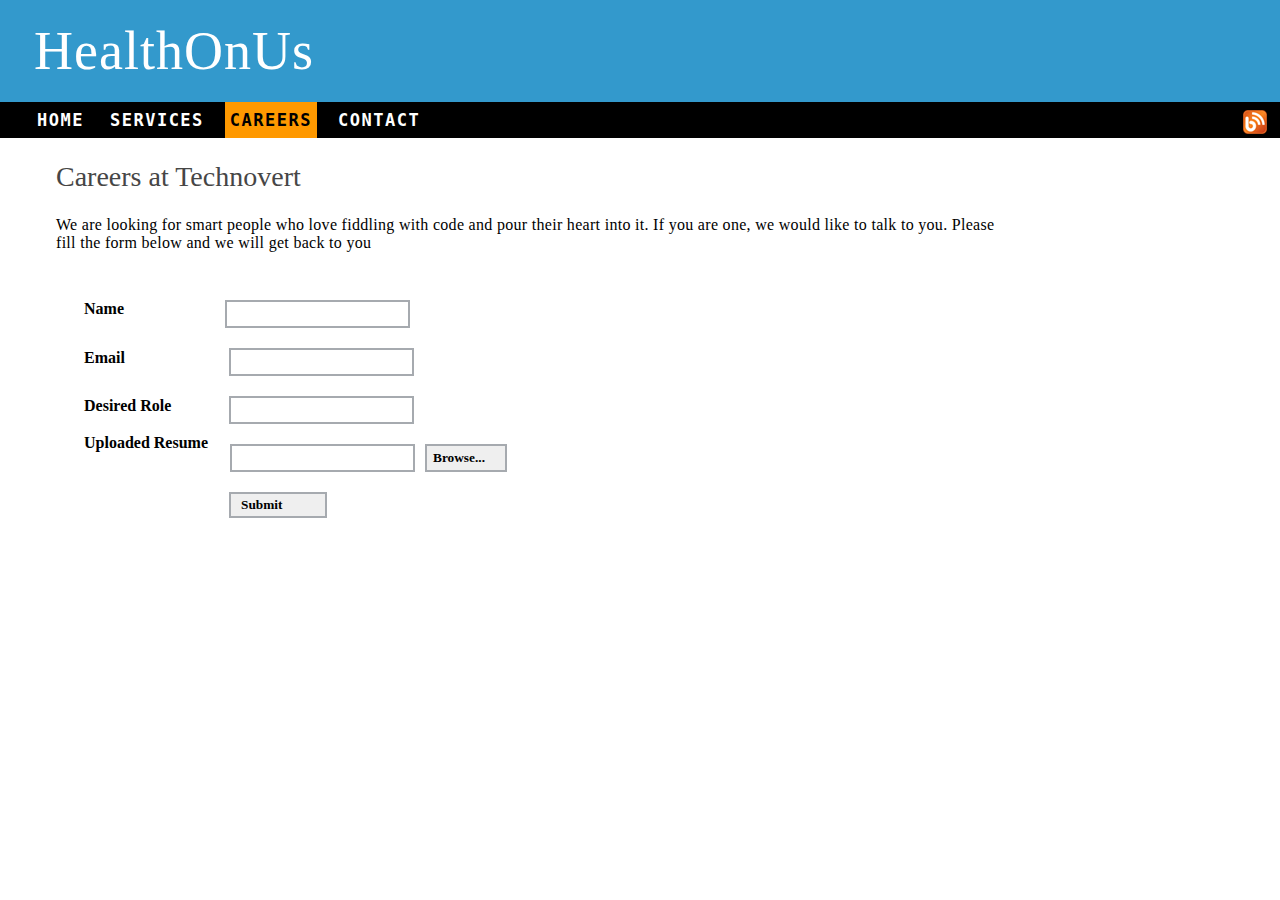
<file: index.html>
<!DOCTYPE html>
<html lang="en">
<head>
    <meta charset="UTF-8">
    <meta name="viewport" content="width=device-width, initial-scale=1.0">
    <link rel="stylesheet" href="index.css">
    <title>Document</title>
</head>
<body>
    <div class="container">
        <div class="header">
            <h1>HealthOnUs</h1>
        </div>
        <div class="navbar">
            <ul>
                <li><a>HOME</a></li>
                <li><a>SERVICES</a></li>
                <li><a class="active"  href="index.html">CAREERS</a></li>
                <li><a href="contactform.html">CONTACT</a></li>
                <li class="logo"><a><img src="assets/blog-icon.png"></a></li>
            </ul>
        </div>
        <div class="description">
            <h2>Careers at Technovert</h2>
            <p>We are looking for smart people who love fiddling with code and pour their heart into it. If you are one, we would like to talk to you. Please fill the form below and we will get back to you</p>
        </div>
        <form class="careers_form">
            <div class="inputfield_1">
                <div>
                    <label class="form_labels">Name</label>
                </div>
                <div>
                    <input class="form_inputs" type="text" id="name" name="fullname">
                </div>
            </div>
            <div>
                <label  class="form_labels">Email</label>
                <input  class="form_input_email" type="email" id="email" name="emailaddress">
            </div>
            <div>
                <label  class="form_labels_desiredrole">Desired Role</label>
                <input  class="form_input" type="text" id="text" name="desiredrole">
            </div> 
            <div class="file_upload_fields">
                <input type="file" id="file_upload" class="file_upload" />
                <div>
                    <label  class="form_labels_uploadfile">Uploaded Resume</label>
                </div>
               <div>
                    <div>
                        <input id="file_path" type="text" class="spn_filepath"></input>
                    </div>
                    <div>

                        <button type="submit" class="submitbtn" onclick="onSubmit()"><b>Submit</b></button>
                    </div>
               </div>
               <div>
                    <input  class="btn_browse" type="button" id="btn_fileupload" value="Browse..."/>
               </div>
               
   
            </div>
               
            
        </form>

    </div>
      
    <script src="index.js"></script> 
</body>
</html>
</file>
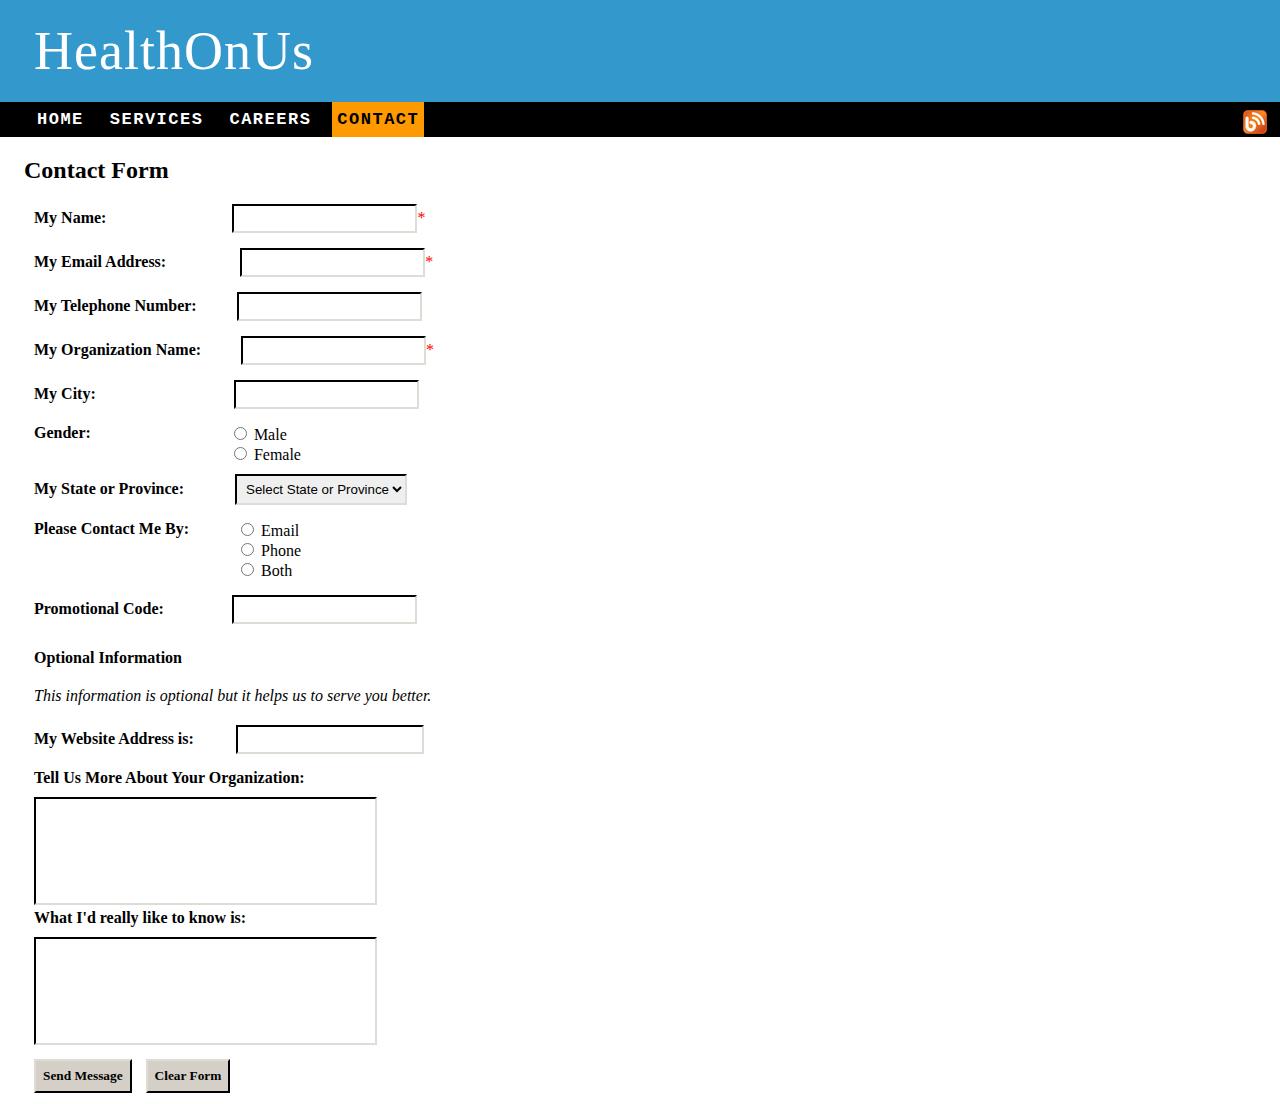
<file: contactform.html>
<!DOCTYPE html>
<html lang="en">
<head>
    <meta charset="UTF-8">
    <meta name="viewport" content="width=device-width, initial-scale=1.0">
    <link rel="stylesheet" href="contactform.css">
    <title>Document</title>
</head>
<body>
    <div class="container">
        <div class="header">
            <h1>HealthOnUs</h1>
        </div>
        <div class="navbar">
            <ul>
                <li><a>HOME</a></li>
                <li><a>SERVICES</a></li>
                <li><a href="index.html">CAREERS</a></li>
                <li><a class="active">CONTACT</a></li>
                <li class="logo"><a><img src="assets/blog-icon.png"></a></li>
            </ul>
        </div>
        <div>
            <form id="contact_form">
                <div class="form_fields"> 
                    <h2>Contact Form</h2>
                    <div id="errorMessage" class="error_validation">
                    </div>
                    <div class="field1">
                        <label class="form_label_name">My Name: </label>
                        <input class="form_inputs" type="text" id="name" name="fullname" required  onfocus="namechange()" onfocusout = "fieldfocus()"><span class="required">*</span><span id="nameerror" class="error_fields"></span>
                    </div>
                    <div class="field1">
                        <label class="form_labels">My Email Address:</label>
                        <input class="email_input" type="email" id="email" name="emailaddress" required onfocus="emailchange()" onfocusout = "fieldfocus()" ><span class="required">*</span><span  class="validationmsg" id="validationMessage"></span><span id="emailerror" class="error_fields"></span>
                    </div>
                    <div class="field1">
                        <label class="form_labels">My Telephone Number:</label>
                        <input class="tele_input" type="number" id="telephone" name="telephone" onkeyup="phonecheck(); return false;" ><span id="message"></span>
                    </div>
                    <div class="field1">
                        <label class="form_labels">My Organization Name:</label>
                        <input class="tele_input" type="text" id="organizationname" name="organizationname" required onfocus="orgchange()" onfocusout = "fieldfocus()"><span class="required">*</span><span id="orgerror" class="error_fields"></span>
                    </div>
                    <div class="field1">
                        <label class="form_labels">My City:</label>
                        <input  class="city_input" type="text" id="city" name="city" >
                    </div>
                    <div class="gender_options">
                        <div>
                            <label  class="form_labels">Gender:</label>
                        </div>
                        <div class="gender_opts">
                            <input type="radio" id="radiogender1" name="gender" value="Sir" onchange="radiofunc(this)">
                            <label for="radiogender1">Male</label><br>
                            <input type="radio" id="radiogender2" name="gender"  value="Lady" onchange="radiofunc(this)" >
                            <label for="radiogender2">Female</label><br>
                        </div>
                    </div>
                
                    <div class="field1">
                        <label class="form_labels">My State or Province:</label>
                        <select class="state_opts" id="statedropdowns">
                            <option><b>Select State or Province</b></option>
                            <option value="Telangana">Telangana</option>
                            <option value="Andhrapradesh">Andhrapradesh</option>
                            <option value="Karnataka">Karnataka</option>
                            <option value="Madhyapradesh">Madhyapradesh</option>
                        </select>
                    </div>
                    <div class="contact_options">
                        <div>
                            <label  class="form_label">Please Contact Me By:</label>
                        </div>
                        <div class="communcation_radiobtn">
                            <input type="radio" id="radio1" name="contactthrough" value="Email"> 
                            <label for="radio1">Email</label><br>
                            <input type="radio" id="radio2" name="contactthrough" value="Phone">
                            <label for="radio2">Phone</label><br>
                            <input type="radio" id="radio3" name="contactthrough" value="Both">
                            <label for="radio3">Both</label><br>
                        </div>
                    </div>
                    <div  class="field1">
                        <label class="form_labels">Promotional Code:</label>
                        <input class="promo_field" type="text" id="promocode" readonly>
                    </div>
                    <div>
                        <h4 class="form_labels">Optional Information</h4>
                        <p class="description-txt">This information is optional but it helps us to serve you better.</p>
                    </div>
                    <div class="field1">
                        <label class="form_labels">My Website Address is:</label>
                        <input  class="website_input" type="text" id="webaddress" name="webaddress"> 
                    </div>
                    <div>
                        <div>
                            <label class="form_labels">Tell Us More About Your Organization:</label>
                        </div>
                        <textarea cols="40"></textarea>
                    </div>
                    <div>
                        <div>
                            <label class="form_labels">What I'd really like to know is:</label>
                        </div>
                        <textarea cols="40"></textarea>
                    </div>
                    <div>
                        <button class="btn_snd" onclick="validateForm()">Send Message</button>
                        <button class="btn_snd" onclick="clearForm()">Clear Form</button>
                    </div>
                  
                </div>
                
               
            </form>
        </div>
    </div>
    <script src="contactform.js"></script>
</body>
</html>
</file>
<file: index.css>
body{
    margin: 0px;
}
.header{
    padding-top: 20px;
    padding-bottom: 20px;
    background-color: #3399CC;
}
.header h1{
    letter-spacing: 1px;
    padding-left: 34px;
    margin: 0px;
    font-family: Century Gothic;
    font-size: 54px;
    color: white;
    font-weight: 500;
}
.active{
    background-color: #FF9900;
    color: black;
}
ul{
    margin: 0px;
    padding: 8px;
    background-color: black;
    display: inline-flex;
    list-style: none;
    padding-left: 24px;
}
ul li{
    font-size: 17px;
    /* padding: 8px; */
    font-weight: bold;
    color: white;
    font-family: monospace;
    letter-spacing: 1.5px;
}
.navbar ul li:last-child{
    position: absolute;
    right: 0%;
}
ul li a{
    color: white;
    padding-top: 8px;
    padding-bottom: 8px;
    padding-left: 5px;
    padding-right: 5px;
    margin-left: 8px;
    margin-right: 8px;
    text-decoration: none;
}
li a:hover{
    border-left: 3px solid white; 
    background-color: #FF9900;
}
.logo{
    padding-bottom: 0px;
}
.description h2{
    font-family: Century Gothic;
    font-size: 28px;
    font-weight: 500;
    padding-left: 56px;
    color: #464646;
}
.description p{
    width: 960px;
    padding-bottom: 24px;
    padding-left: 56px;
    color: black;
    font-weight: normal;
    letter-spacing: 0.3px;
    margin-bottom: 24px;
    font-family: Calibri Light;
}
.careers_form{  
    padding-left: 56px;
    margin-top: 24px;
}
.form_labels{
    padding:8px;
    font-weight: bold;
    font-family: calibri light;
    margin: 20px;
    padding-right: 5em;
}
.form_labels_desiredrole{
    padding:8px;
    font-weight: bold;
    font-family: calibri light;
    margin: 20px;
    padding-right: 2em;
}
.form_inputs{
    margin-left: 1px; 
    /* margin-top: 10px; */
    margin-bottom: 10px;
    padding-bottom: 8px;
    border: 2px solid #a6aaaf;
}
.form_input_email{
    /* margin-left: 90px; */
    margin-top: 10px;
    margin-bottom: 10px;
    padding-bottom: 8px;
    border: 2px solid #a6aaaf;
}
.form_input{
    margin-left: 2px; 
    margin-top: 10px;
    margin-bottom: 10px;
    padding-bottom: 8px;
    border: 2px solid #a6aaaf;
}
.form_labels_uploadfile{
    padding:11px;
    font-weight: bold;
    font-family: calibri light;
    margin-left: 17px;
    padding-right: 1em;
}
.form_input_field{
    margin-left: 20px;
    margin-top: 10px;
    margin-bottom: 10px;
}
.submitbtn{
    margin-top: 10px;
    margin-left: 5px;
    padding-left: 10px;
    padding-top: 3px;
    padding-bottom: 3px;
    padding-right: 42px;
    font-family: calibri light;
    border: 2px solid #a6aaaf;
}
.file_upload{
    display: none;
    border-radius: 1px;
    border: red;
}
.btn_browse{
    font-weight: bold;
    margin-top: 10px; 
    padding-right: 20px;
    border: 2px solid #a6aaaf;
    font-family: calibri light;
    font-weight: bold;
    padding-bottom: 4px;
    padding-top: 4px;
    margin-left: 10px;
}
.container{
    width: 100%;
}
.navbar{
    width: 100%;
    background-color: black;
}
.spn_filepath{
    margin-left: 6px;
    margin-top: 10px;
    margin-bottom: 10px;
    padding-bottom: 8px;
    border: 2px solid #a6aaaf;
}
.input_filepath{
    border: 1px solid red;
}
.file_upload_fields{
    display: flex;
}
.inputfield_1{
    display: flex;
}
</file>
<file: contactform.css>
body{
    margin: 0px;
}
.header{
    padding-top: 20px;
    padding-bottom: 20px;
    background-color: #3399CC;
}
.header h1{
    letter-spacing: 1px;
    padding-left: 34px;
    margin: 0px;
    font-family: Century Gothic;
    font-size: 54px;
    color: white;
    font-weight: 500;
}
.active{
    background-color: #FF9900;
    color: black;
}
.navbar{
    width: 100%;
    background-color: black;
}
ul{
    margin: 0px;
    padding: 8px;
    background-color: black;
    display: inline-flex;
    list-style: none;
    padding-left: 24px;
}
ul li{
    font-size: 17px;
    /* padding: 8px; */
    font-weight: bold;
    color: white;
    font-family: monospace;
    letter-spacing: 1.5px;
}
.navbar ul li:last-child{
    position: absolute;
    right: 0%;
}
ul li a{
    color: white;
    margin-left: 8px;
    margin-right: 8px;
    padding-top: 8px;
    padding-bottom: 8px;
    padding-left: 5px;
    padding-right: 5px;
    text-decoration: none;
}
li a:hover{
    border-left: 3px solid white; 
    background-color: #FF9900;
}
.logo{
    padding-bottom: 0px;
}
.form_fields{
    margin-left: 24px;
}
.form_fields h2{
    font-weight: 600;
    font-family: calibri light;
}
.contact_options{
    display: flex;
    margin-bottom: 15px;
    margin-top: 10px;
}
.communcation_radiobtn{
    margin-left: 37px;
}
.form_labels{
    padding:10px;
    margin-top: 10px;
    margin-bottom: 10px;
    font-weight: bold;
    font-family: calibri light;
}
.form_label_name{
    padding-right: 5em;
    padding-left: 10px;
    padding-bottom: 10px;
    /* padding: 10px; */
    margin-top: 10px;
    margin-bottom: 10px;
    font-weight: bold;
    font-family: calibri light;
}
.form_inputs{
    margin-left: 42px;
    padding-top: 5px;
    padding-bottom: 5px;
    border-left: 2px solid black;
    border-top: 2px solid black;
    border-bottom: 2px solid #DFDCD6;
    border-right: 2px solid #DFDCD6;
    /* border: 1px solid black; */
}
.gender_options{
    display: flex;
    margin-top: 10px;
    margin-bottom: 10px;
}
.email_input{
    margin-left: 60px;
    padding-top: 5px;
    padding-bottom: 5px;
    border-left: 2px solid black;
    border-top: 2px solid black;
    border-bottom: 2px solid #DFDCD6;
    border-right: 2px solid #DFDCD6;
}
.tele_input{
    margin-left: 26px;
    padding-top: 5px;
    padding-bottom: 5px;
    border-left: 2px solid black;
    border-top: 2px solid black;
    border-bottom: 2px solid #DFDCD6;
    border-right: 2px solid #DFDCD6;
}
.city_input{
    margin-left: 124px;
    padding-top: 5px;
    padding-bottom: 5px;
    border-left: 2px solid black;
    border-top: 2px solid black;
    border-bottom: 2px solid #DFDCD6;
    border-right: 2px solid #DFDCD6;
}
.gender_opts{
    margin-left: 128px;
}
.state_opts{
    margin-left: 37px;
    padding-top: 5px;
    padding-bottom: 5px;
    padding-left: 5px;
    padding-bottom: 5px;
    border-left: 2px solid black;
    border-top: 2px solid black;
    border-bottom: 2px solid #DFDCD6;
    border-right: 2px solid #DFDCD6;
}
.promo_field{
    margin-left: 54px;
    padding-top: 5px;
    padding-bottom: 5px;
    border-left: 2px solid black;
    border-top: 2px solid black;
    border-bottom: 2px solid #DFDCD6;
    border-right: 2px solid #DFDCD6;
}
.form_label{
    padding: 10px;
    margin-top: 20PX;
    margin-bottom: 10px;
    font-weight: bold;
    font-family: calibri light;
}
.description-txt{
    padding: 10px;
    margin-bottom: 10px;
    margin-top: 0px;
    padding-top: 0px;
    font-weight: lighter;
    font-family: calibri light;
    font-style: oblique;
}
.website_input{
    margin-left: 28px;
    padding-top: 5px;
    padding-bottom: 5px;
    padding-left: 5px;
    padding-bottom: 5px;
    border-left: 2px solid black;
    border-top: 2px solid black;
    border-bottom: 2px solid #DFDCD6;
    border-right: 2px solid #DFDCD6;
}
textarea{
    overflow-y: scroll;
    height: 100px;
    resize: none;
    margin-left: 10px;
    margin-top: 10px;
    border-left: 2px solid black;
    border-top: 2px solid black;
    border-bottom: 2px solid #DFDCD6;
    border-right: 2px solid #DFDCD6;
}
.btn_snd{
    margin-left: 10px;
    margin-top: 10px;
    margin-bottom: 10px;
    padding: 7px;
    border-top: 2px solid #DFDCD6;
    border-left: 2px solid #DFDCD6;
    border-bottom: 2px solid black;
    border-right: 2px solid black;
    background-color: #D4D0C8;
    font-weight: 600;
    font-family: calibri light;
}
.field1{
    margin-bottom: 15px;
}
.required {
    color: red;
  }
.validationmsg{
    color: red;
    font-family: calibri light;
}
.error_validation{
    color: red;
    font-weight: 600;
    font-family: calibri light;
    margin-bottom: 20px;
}
.error_fields{
    color: red;
    font-family: calibri light;
}
</file>
